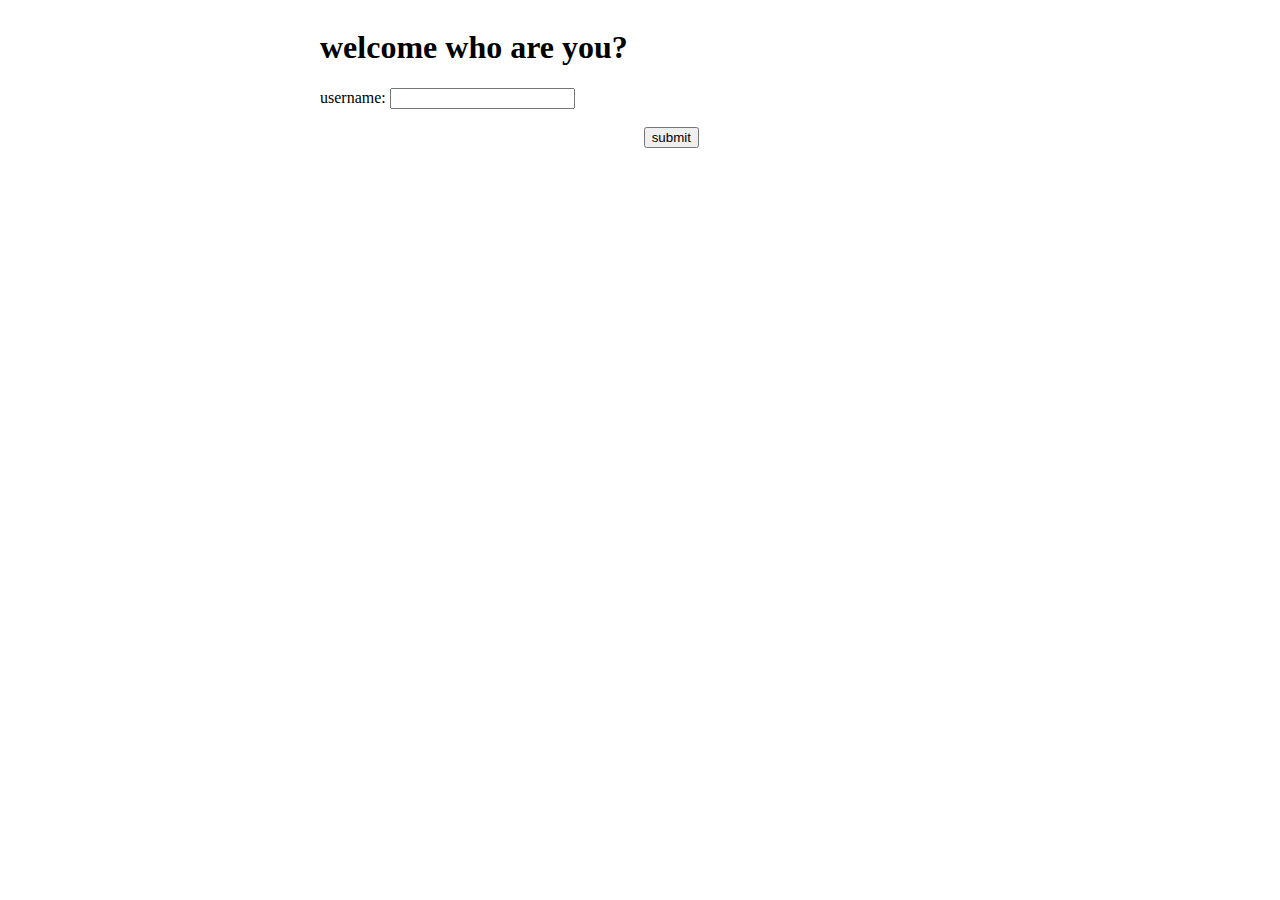
<file: input.html>
<!DOCTYPE html>
<html lang="en">
<head>
    <meta charset="UTF-8">
    <meta name="viewport" content="width=device-width, initial-scale=1.0">
    <link rel="stylesheet" href="input.js">
    <title>js</title>
</head>
<style>
    body{
        margin-left: 25%;
        align-content: center;
    }

    button{
        margin-left: 34%;
    }
</style>
<body>
    <h1 id="myh1">welcome who are you?</h1>

    <label>username:</label>
    <input id="mytext"><br><br>
    <button type="submit" id="mysub">submit</button>


    <script src="input.js"></script>
</body>
</html>
</file>
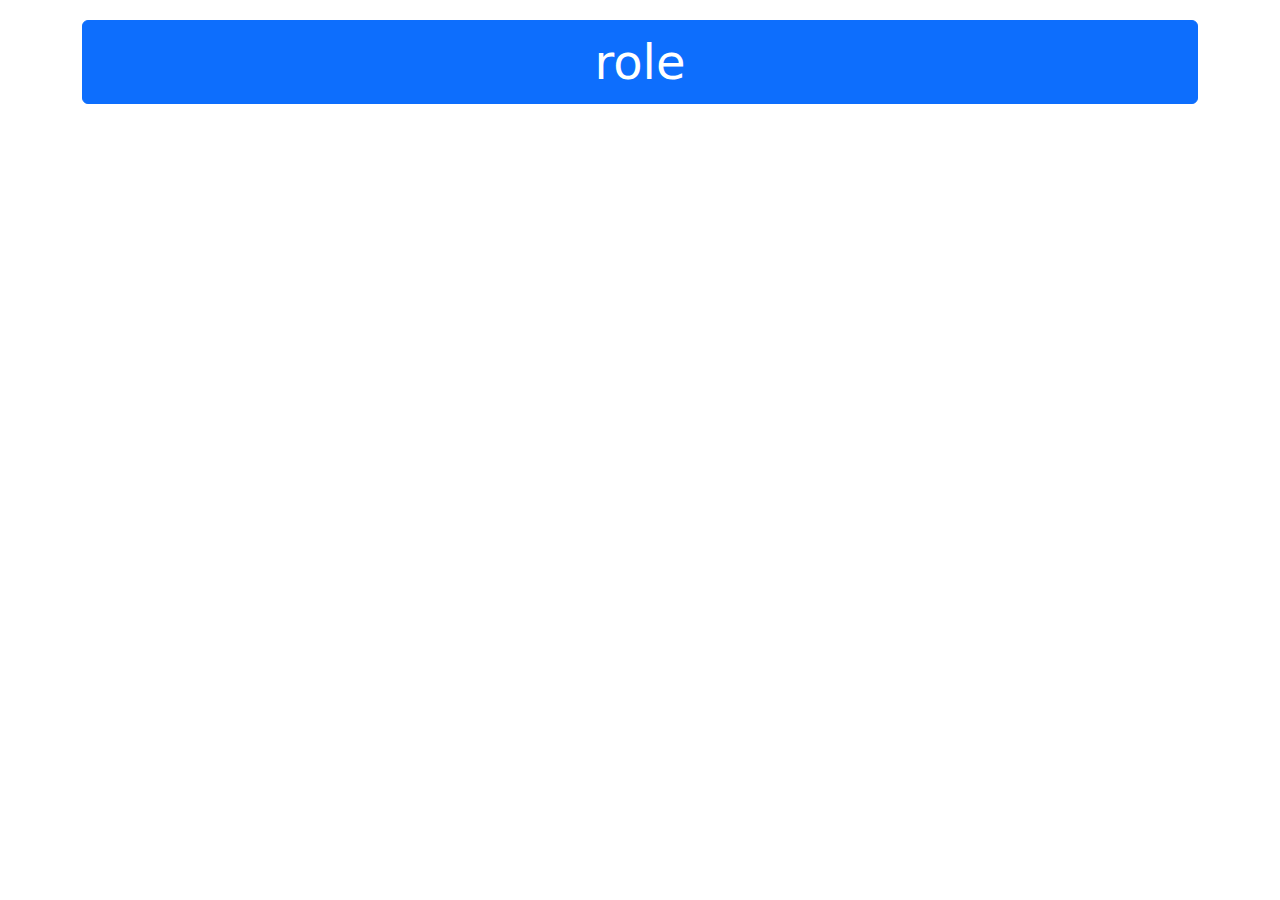
<file: pj2/randomNm.html>
<!DOCTYPE html>
<html lang="en">
<head>
    <meta charset="UTF-8">
    <meta name="viewport" content="width=device-width, initial-scale=1.0">
    <link rel="stylesheet" href="randomNm.js">
    <link rel="stylesheet" href="style.css">
    <link rel="stylesheet" href="bootstrap.min.css">
    <script src="jquery.min.js"></script>
    <script src="popper.min.js"></script>
    <script src="bootstrap.min.js"></script>
    <title>Random-Number</title>
</head>
<body>


<div class="container d-flex flex-column justify-content-center">
    <button class="btn btn-primary" id="mybtn">role</button>
    <label class="label align-self-center" id="mylabel"></label>
</div>

    <script src="randomNm.js"></script>
</body>
</html>
</file>
<file: pj2/style.css>
body{
    font-family: Verdana, Geneva, Tahoma, sans-serif;
    text-align: center;
}

#mybtn{
    margin-top: 20px;
    font-size: 3em;
    padding: 5px 25px;
}

#mybtn:hover{
    color: rgb(57, 4, 95);
}

#mylabel{
    font-size: 10em;
}
</file>
